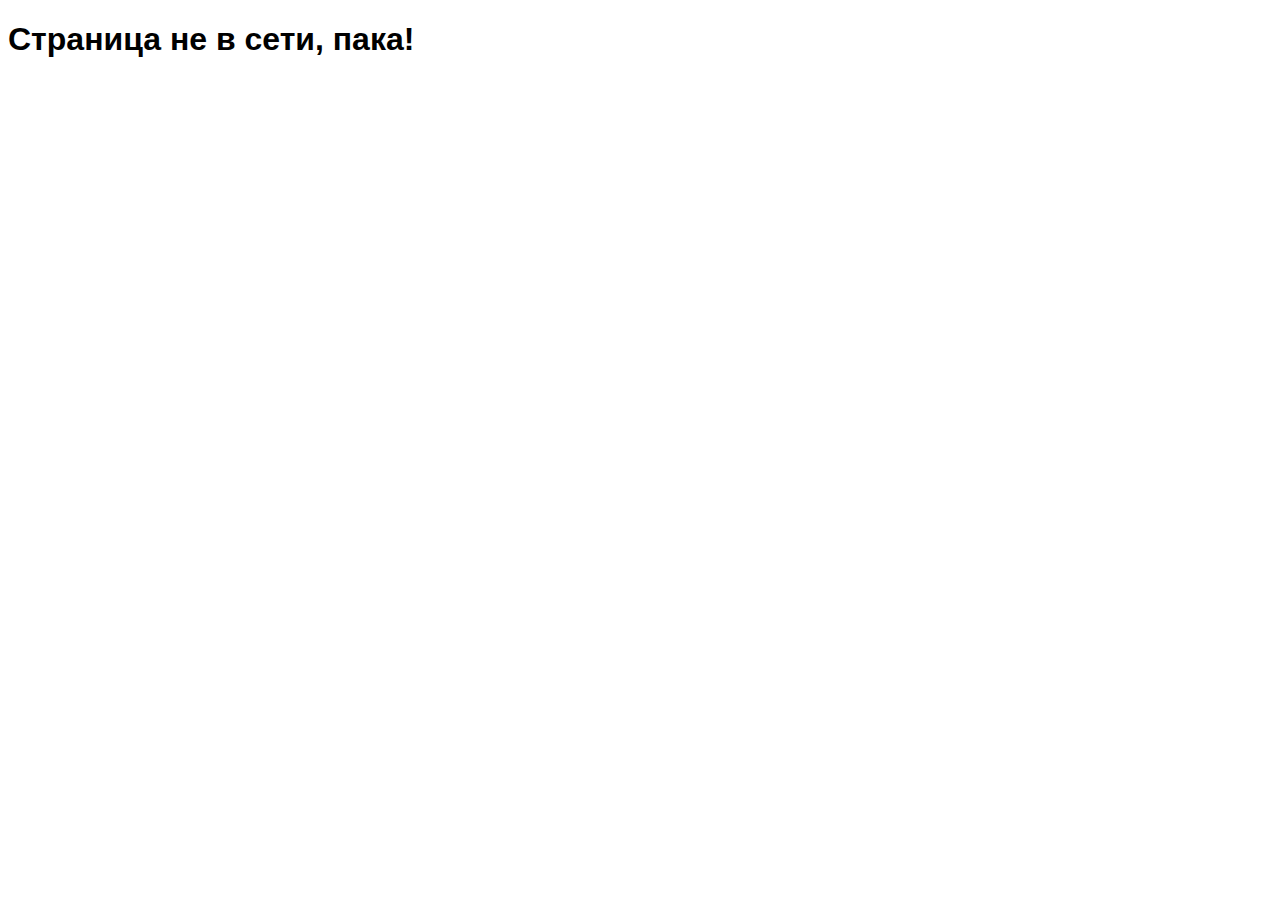
<file: offline.html>
<!DOCTYPE html>
<html lang="en">
<head>
    <meta charset="UTF-8">
    <title>Prikol</title>
    <link rel="stylesheet" href="css/styles.css">
    <link rel="manifest"  href="/manifest.json">
</head>
<body>
    <h1>Страница не в сети, пака!</h1>
</body>
</html>
</file>
<file: css/styles.css>
.batoni {
    background: none;
    font-size: 3vw;
    border-top: none;
    border-bottom: none;
    border-radius: 8px;
    color: white;
    background-color: rgb(97, 97, 199);
    padding: 5vw;
    
}
.batoni:hover {
	background: rgba(0,0,0,0);
	color: #3a7999;
	box-shadow: inset 0 0 0 3px #3a7999;
}

.contain {
    display: flex;
    flex-flow: row nowrap;
    justify-content: center;
    justify-content: space-around;
    position: fixed;
    right: 22%;
    bottom: 0;
    
}
.textoni {
    display:flex;
    font-size: 5vw;
    flex-flow: row nowrap;
    justify-content: center;
    margin-top: 5%;
    color: red;
}
.diva {
    width: 50%;
}
.listok {
    list-style-type: none;
     
}
.contspis {
    display: flex;
    flex-flow: row nowrap;
    justify-content: center;

}
@keyframes tipsy {
    0 {
      transform: translateX(-50%) translateY(-50%) rotate(0deg);
    }
    100% {
      transform: translateX(-50%) translateY(-50%) rotate(360deg);
    }
  }
  
  body {
    font-family: helvetica, arial, sans-serif;
    
  }
  
  a {
    color: rgb(97, 97, 199);
    text-shadow: 0 20px 25px #2e2e31, 0 40px 60px #2e2e31;
    font-size: 80px;
    font-weight: bold;
    text-decoration: none;
    letter-spacing: -3px;
    margin: 0;
    position: absolute;
    top: 50%;
    left: 50%;
    transform: translateX(-50%) translateY(-50%);
  }
  
  a:before,
  a:after {
    content: '';
    padding: .9em .4em;
    position: absolute;
    left: 50%;
    width: 100%;
    top: 50%;
    display: block;
    border: 15px solid red;
    transform: translateX(-50%) translateY(-50%) rotate(0deg);
    animation: 10s infinite alternate ease-in-out tipsy;
  }
  
  a:before {
    border-color: #d9524a #d9524a rgba(0, 0, 0, 0) rgba(0, 0, 0, 0);
    z-index: -1;
  }
  
  a:after {
    border-color: rgba(0, 0, 0, 0) rgba(0, 0, 0, 0) #d9524a #d9524a;
    box-shadow: 25px 25px 25px rgba(46, 46, 49, .8);
  }
</file>
